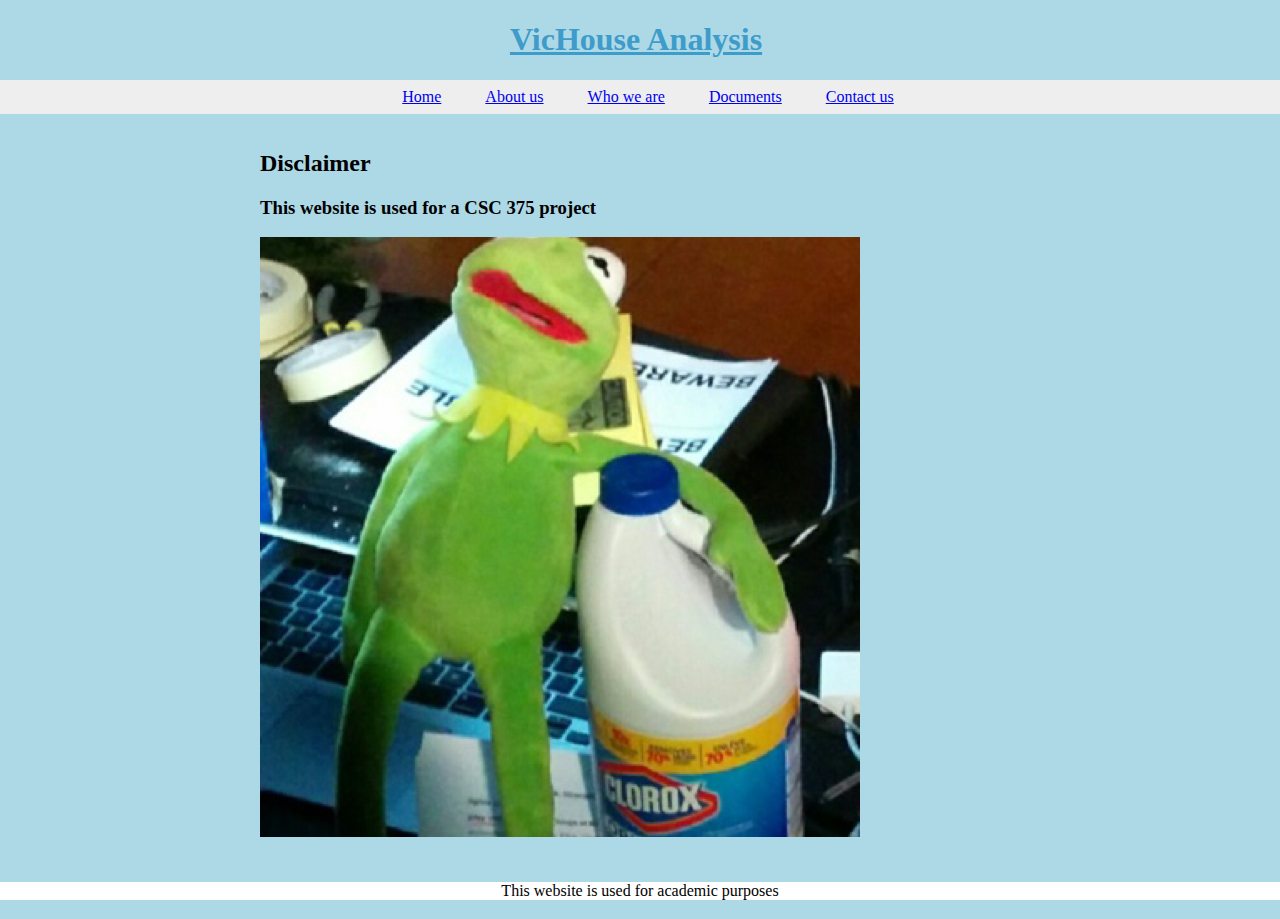
<file: index.html>
<!DOCTYPE html>
<html>
   <head>
      <link rel="stylesheet" href="styles.css">
      <title>Home Page</title>
   </head>
   <body>
      <h1><a class="home" href="index.html">VicHouse Analysis</a></h1>
      
      <div class="nav">
         <a href="index.html">Home</a>
         <a href="about.html">About us</a>
         <a href="who.html">Who we are</a>
         <a href="documents.html">Documents</a>
         <a href="contact.html">Contact us</a>
      </div>
	  <div class="col1">
		<h2>Disclaimer</h2>
		<h3> This website is used for a CSC 375 project</h3>
		<img src="kermit.png" alt="Image of Kermit holding a bottle of bleach">
	</div>
	<div class="footer">This website is used for academic purposes</div>
   </body>
</html>
</file>
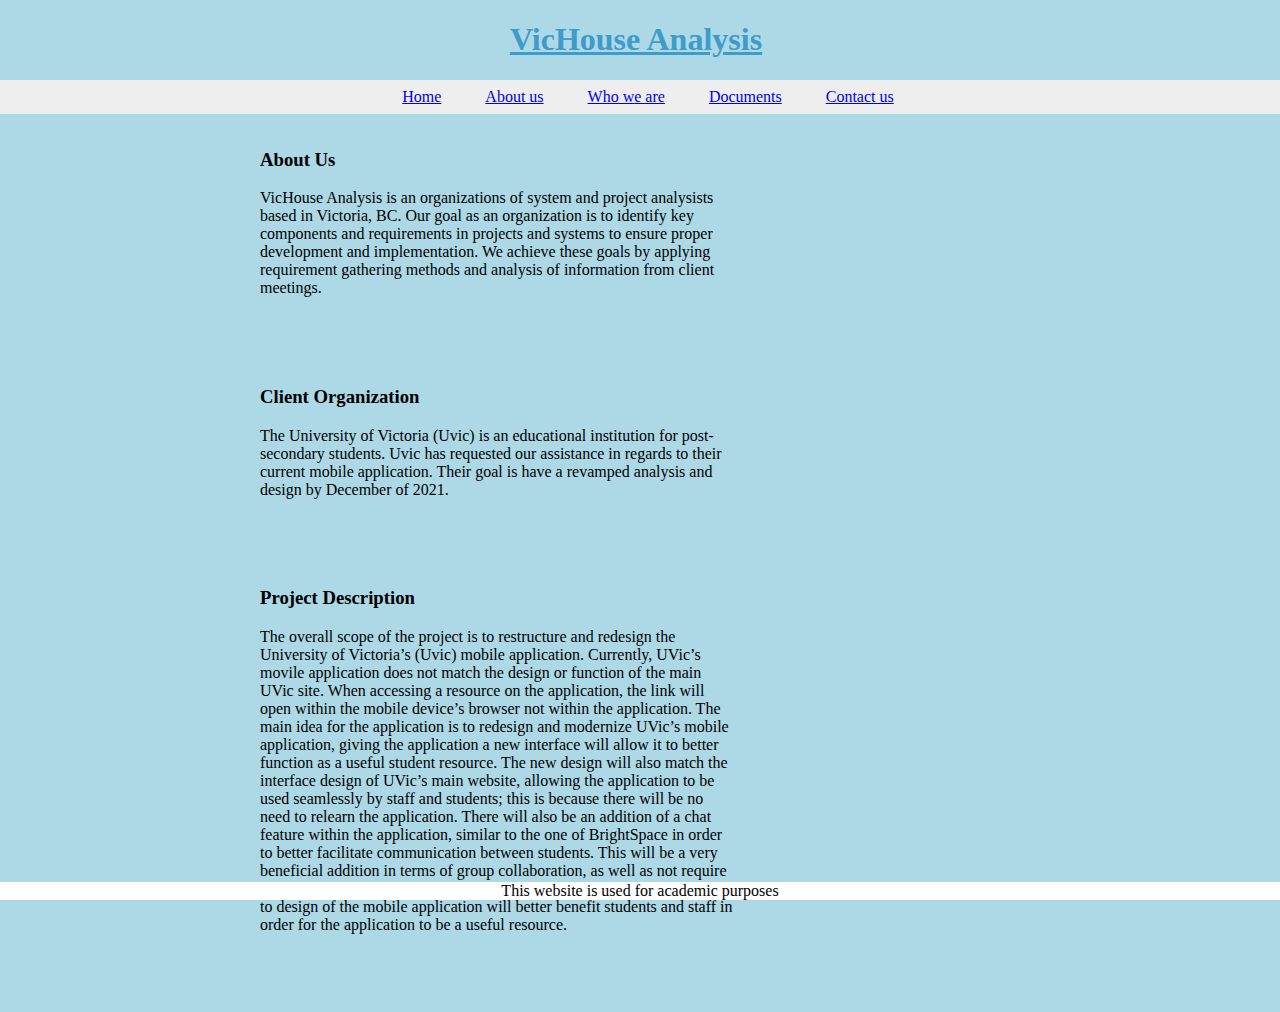
<file: about.html>
<!DOCTYPE html>
<html>
   <head>
      <link rel="stylesheet" href="styles.css">
      <title>About us</title>
   </head>
   <body>
      <h1><a class="home" href="index.html">VicHouse Analysis</a></h1>
      <div class="nav">
         <a href="index.html">Home</a>
         <a href="about.html">About us</a>
         <a href="who.html">Who we are</a>
         <a href="documents.html">Documents</a>
         <a href="contact.html">Contact us</a>
      </div>
		
      <div class="col1">
         <h3>About Us</h3>
			VicHouse Analysis is an organizations of system and project analysists based in Victoria, BC. Our goal as an organization is to identify key components and requirements in projects and systems to ensure proper development and implementation. We achieve these goals by applying requirement gathering methods and analysis of information from client meetings.
			</div>
		<div class="col1">
         <h3>Client Organization</h3>
			The University of Victoria (Uvic) is an educational institution for post-secondary students. Uvic has requested our assistance in regards to their current mobile application. Their goal is have a revamped analysis and design by December of 2021. 
			</div>
		<div class="col1">
		 <h3>Project Description</h3>
			The overall scope of the project is to restructure and redesign the University 
of Victoria’s (Uvic) mobile application. Currently, UVic’s movile application 
does not match the design or function of the main UVic site. When accessing 
a resource on the application, the link will open within the mobile device’s 
browser not within the application. The main idea for the application is to 
redesign and modernize UVic’s mobile application, giving the application a 
new interface will allow it to better function as a useful student resource. The
new design will also match the interface design of UVic’s main website, 
allowing the application to be used seamlessly by staff and students; this is 
because there will be no need to relearn the application. There will also be 
an addition of a chat feature within the application, similar to the one of 
BrightSpace in order to better facilitate communication between students. 
This will be a very beneficial addition in terms of group collaboration, as well 
as not require students to create external forms of communication. This 
overall change to design of the mobile application will better benefit students
and staff in order for the application to be a useful resource. 

      </div>
			<div class="footer">This website is used for academic purposes</div>
   </body>
</html>
</file>
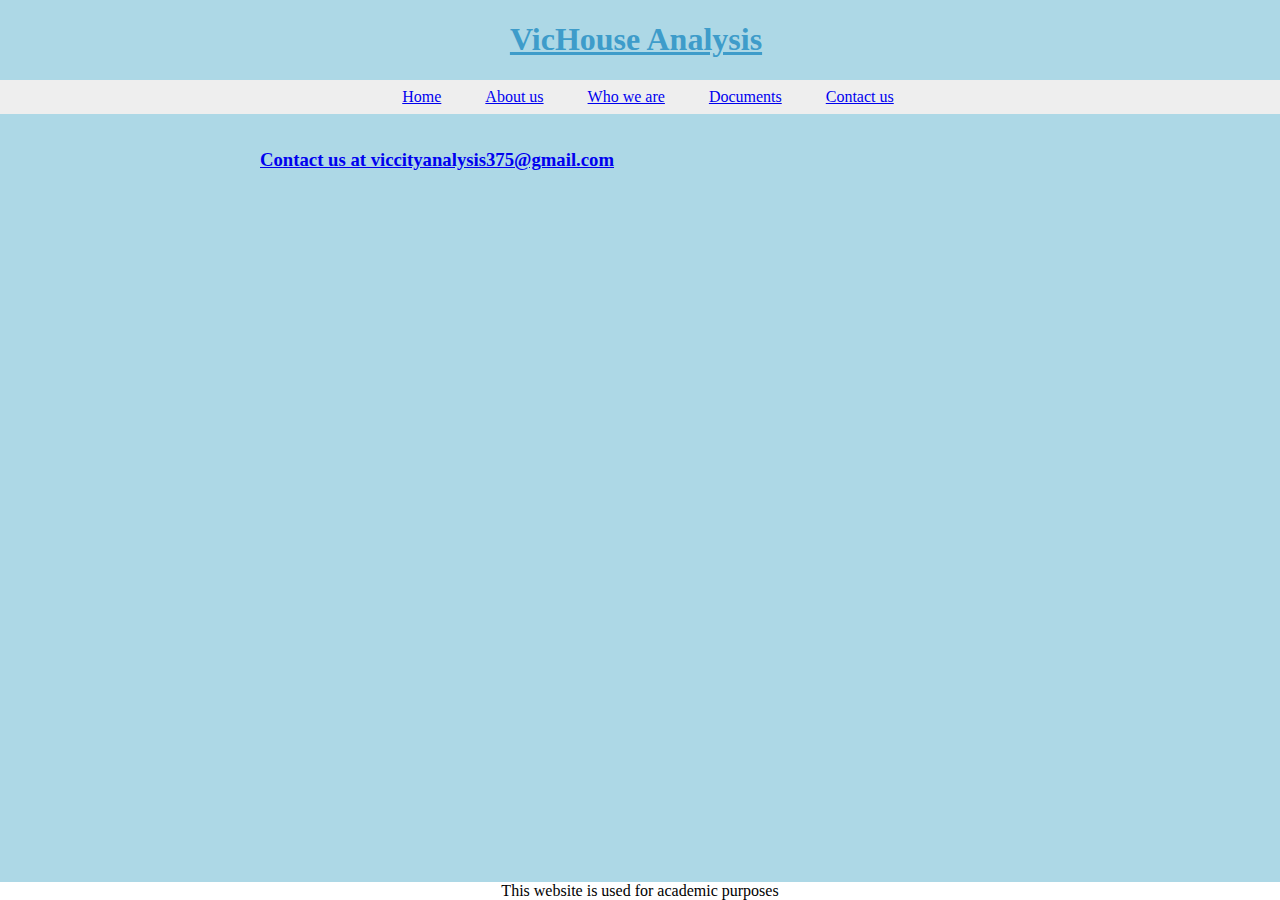
<file: contact.html>
<!DOCTYPE html>
<html>
   <head>
      <link rel="stylesheet" href="styles.css">
      <title>Contact us</title>
   </head>
   <body>
      <h1><a class="home" href="index.html">VicHouse Analysis</a></h1>
      <div class="nav">
         <a href="index.html">Home</a>
         <a href="about.html">About us</a>
         <a href="who.html">Who we are</a>
         <a href="documents.html">Documents</a>
         <a href="contact.html">Contact us</a>
      </div>
      <div class="col1">
         <a href="mailto:viccityanalysis375@gmail.com"><h3>Contact us at viccityanalysis375@gmail.com</h3></a>
		 
      </div>
<div class="footer">This website is used for academic purposes</div>
   </body>
</html>
</file>
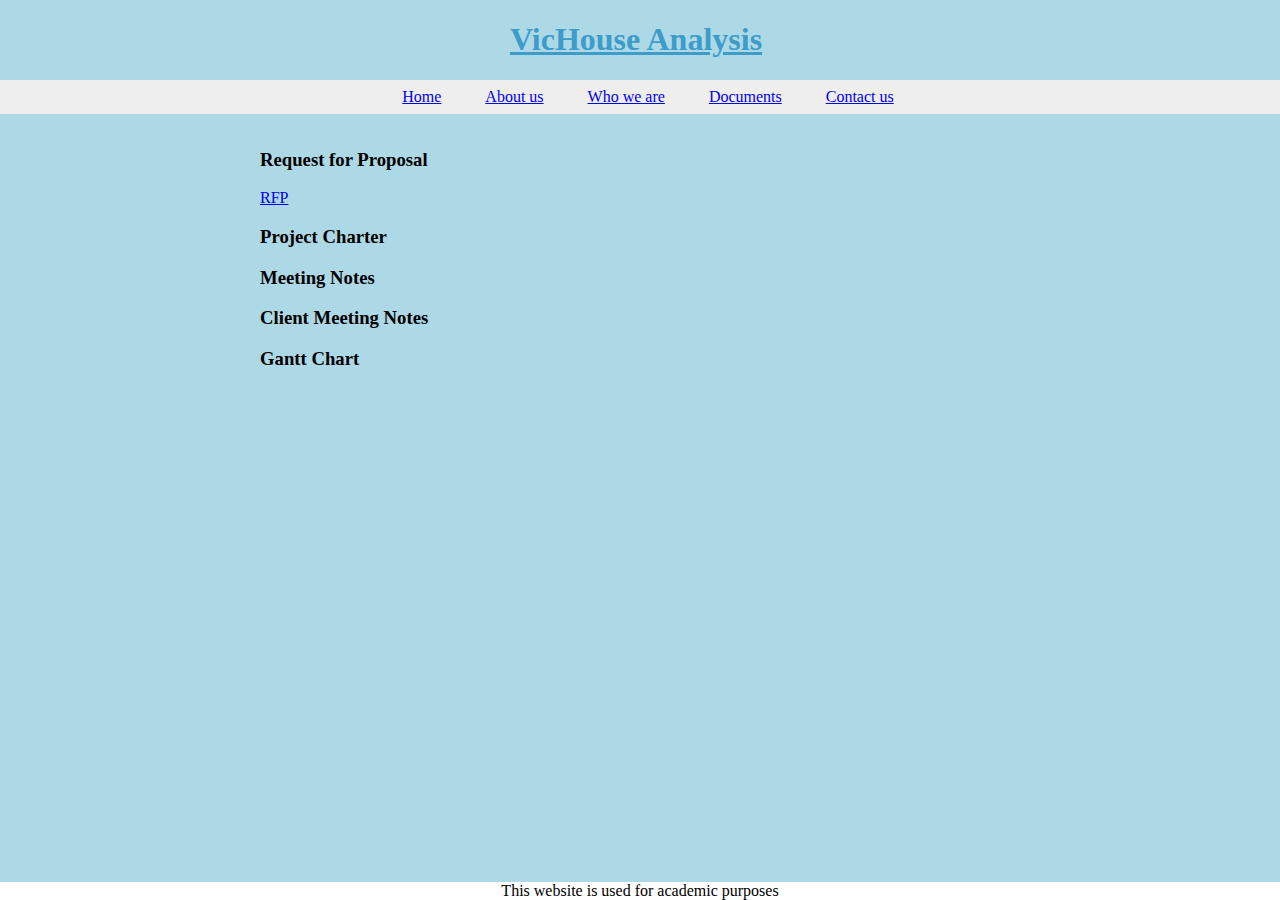
<file: documents.html>
<!DOCTYPE html>
<html>
   <head>
	  <link rel="stylesheet" href="styles.css">
      <title>Documents</title>
   </head>
   <body>
      <h1><a class="home" href="index.html">VicHouse Analysis</a></h1>
      <div class="nav">
         <a href="index.html">Home</a>
         <a href="about.html">About us</a>
         <a href="who.html">Who we are</a>
         <a href="documents.html">Documents</a>
         <a href="contact.html">Contact us</a>
      </div>

      <div class="col1">
         <h3>Request for Proposal</h3>
			<a href="RFP.pdf">RFP</a>
         <h3>Project Charter</h3>
		 <h3>Meeting Notes</h3>
		 <h3>Client Meeting Notes</h3>
		 <h3>Gantt Chart</h3>
      </div>
	  <div class="footer">This website is used for academic purposes</div>
   </body>
</html>
</file>
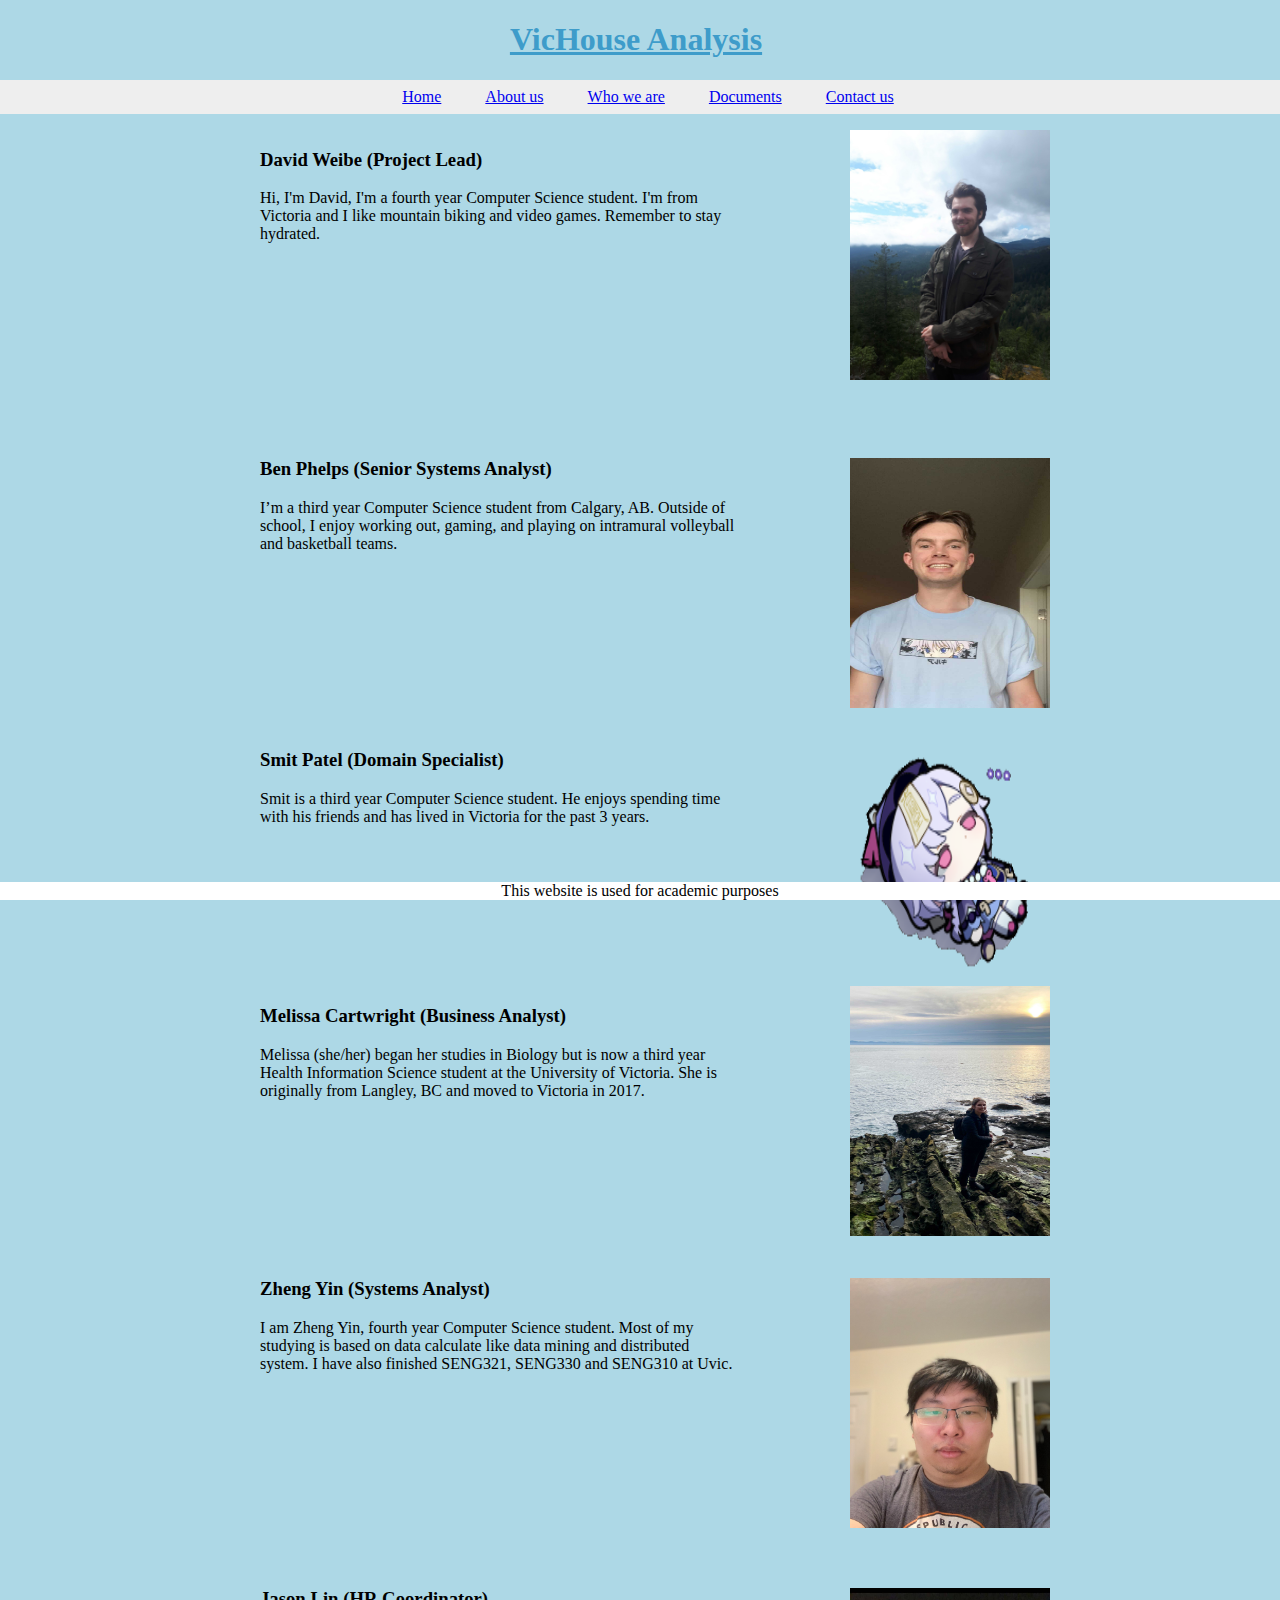
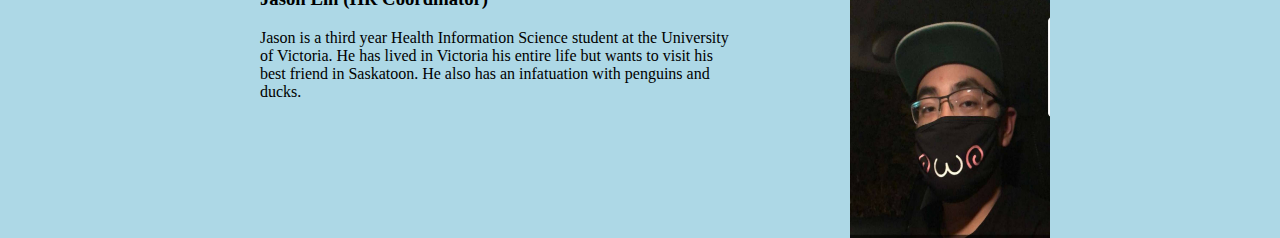
<file: who.html>
<!DOCTYPE html>
<html>
   <head>
      <link rel="stylesheet" href="styles.css">
      <title>Who we are</title>
   </head>
   <body>
      <h1><a class="home" href="index.html">VicHouse Analysis</a></h1>
      <div class="nav">
         <a href="index.html">Home</a>
         <a href="about.html">About us</a>
         <a href="who.html">Who we are</a>
         <a href="documents.html">Documents</a>
         <a href="contact.html">Contact us</a>
      </div>

      <div class="col1"><img src="david.jpg" alt="Image of David Weibe" class="floatRight" width=200 height=250>
         <h3>David Weibe (Project Lead)</h3> 
         Hi, I'm David, I'm a fourth year Computer Science student. I'm from Victoria and I like mountain biking and video games. Remember to stay hydrated.
		</div>
		<br>
		<br>
		<br>
		<br>
		<br>
		<br>
		<br>
		
		<div class="col1">		  
         <h3>Ben Phelps (Senior Systems Analyst)<img src="ben.jpg" alt="Image of Ben Phelps" class="floatRight" width=200 height=250></h3>

		I’m a third year Computer Science student from Calgary, AB. Outside of school, I enjoy working out, gaming, and playing on intramural volleyball and basketball teams.
		 <br>
		 <br>
		 <br>
		 <br>
		 <br>
		 <br>
		 <br>
		 </div>
		 <div class="col1"><img src="qiqi.png" alt="Image of Qiqi" class="floatRight" width=200 height=250>
		 <h3>Smit Patel (Domain Specialist)</h3>
		 Smit is a third year Computer Science student. He enjoys spending time with his friends and has lived in Victoria for the past 3 years.
		 <br>
		 <br>
		 <br>
		 <br>
		 <br>
		 <br>
		 </div>
		 
		 <div class="col1"><img src="mel.jpg" alt="Image of Melissa Cartwright" class="floatRight" width=200 height=250>
		 <h3>Melissa Cartwright (Business Analyst)</h3>
		 Melissa (she/her) began her studies in Biology but is now a third year Health Information Science student at the University of Victoria. She is originally from Langley, BC and moved to Victoria in 2017.
		 </div>
		 <br>
		 <br>
		 <br>
		 <br>
		 <br>
		 <div class="col1">
		 <h3>Zheng Yin (Systems Analyst)<img src="zhengyin.jpg" alt="Image of Zheng Yin" class="floatRight" width=200 height=250></h3>
		 I am Zheng Yin, fourth year Computer Science student. Most of my studying is based on data calculate like data mining and distributed system. I have also finished SENG321, SENG330 and SENG310 at Uvic.
		 <br>
		 <br>
		 <br>
		 <br>
		 <br>
		 <br>
		 <br>
		 <br>
		 </div>
		 <div class="col1">
		 <h3>Jason Lin (HR Coordinator)<img src="jason.jpg" alt="Image of Jason Lin" class="floatRight" width=200 height=250></h3>
		 Jason is a third year Health Information Science student at the University of Victoria. He has lived in Victoria his entire life but wants to visit his best friend in Saskatoon. He also has an infatuation with penguins and ducks.
	 </div>
	 
<div class="footer">This website is used for academic purposes</div>
   </body>
   
</html>
</file>
<file: styles.css>
.press:link {
	color:#0000FF;
}
.press:visited {
	color:#800080;
}
.press:hover {
    color:#FF00FF;
    text-decoration:underline;
}
.press:active {
    color:#000000;
    text-decoration:none;
}
.home {
	color:#3E9CCA;
}
.center{
    display:block;
    left:200px;
    position:absolute;
    border:0;
}
.centerIndex{
	display:block;
	margin-left:auto;
	margin-right:auto;
	position:absolute;
	border:0;
}
.nav {
    width:100%;
    position:absolute;
    z-index:1;
    background-color:#eee;
    overflow-x:hidden;
	padding:8px;
    text-align:center;
}
.nav a{
    display:inline;
    padding-left:20px;
    padding-right:20px;
}
.floatRight{
	position:absolute;
	float:right;
	left:600px;
	padding-top:230px:
	}
	
.col1{
    width:475px;
    position:relative;
    top:20px;
    margin-left:250px;
    padding:10px;
	padding-top:30px;
	padding-bottom:40px;
}

.footer {
  position: fixed;
  left: 0px;
  bottom: 0px;
  width: 100%;
  background-color: white;
  color: black;
  text-align: center;
}

body {
	background-color:lightblue;
	margin-left:auto;
	overflow-x:hidden;
	padding-bottom:50px;
}
h1 {
	color:#3E9CCA;
	text-align:center;
}
disclaimer {
	position:relative;
	text-align:center;
}
</file>
